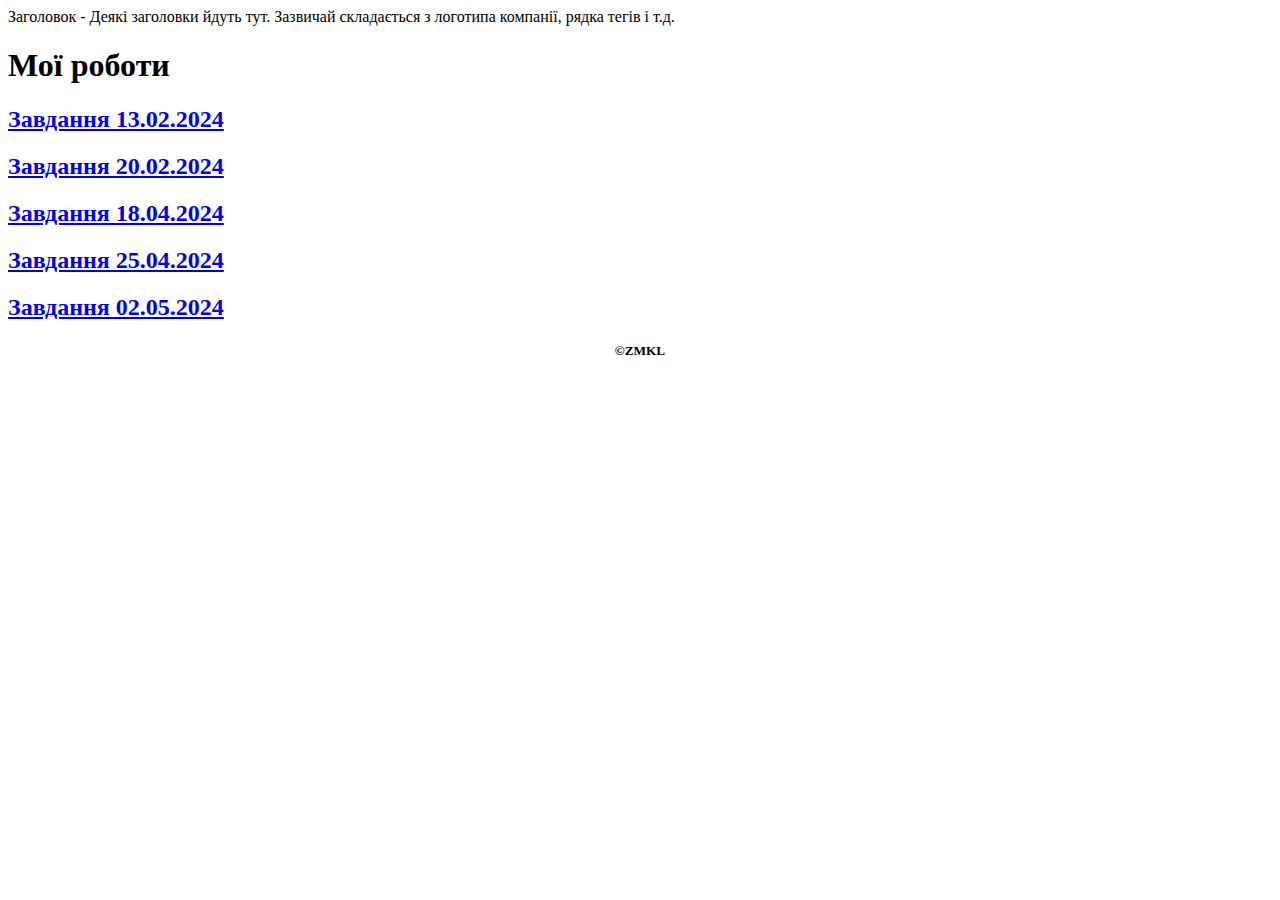
<file: index.html>
<!DOCTYPE html>
<html>
<head>
       <meta charset="utf-8">
       <title>Тема </title>
</head>
<body>
       <header>
        Заголовок - Деякі заголовки йдуть тут. Зазвичай складається з логотипа компанії, рядка тегів і т.д.
       </header>
       <h1>Мої роботи</h1>
       <section>
        <a href="zavdan3.html"> <h2>Завдання 13.02.2024</h2></a>
        <a href="zavdan4.html"> <h2>Завдання 20.02.2024</h2></a>
        <a href="zavdan5.html"> <h2>Завдання 18.04.2024</h2></a>
        <a href="zavdan6.html"> <h2>Завдання 25.04.2024</h2></a>
    <a href="zavdan7.html"> <h2>Завдання 02.05.2024</h2></a>
       </section>
       <footer>
    <h5 align="center">&#169ZMKL</h5>
  </footer>        
       
</body>
</html>
</file>
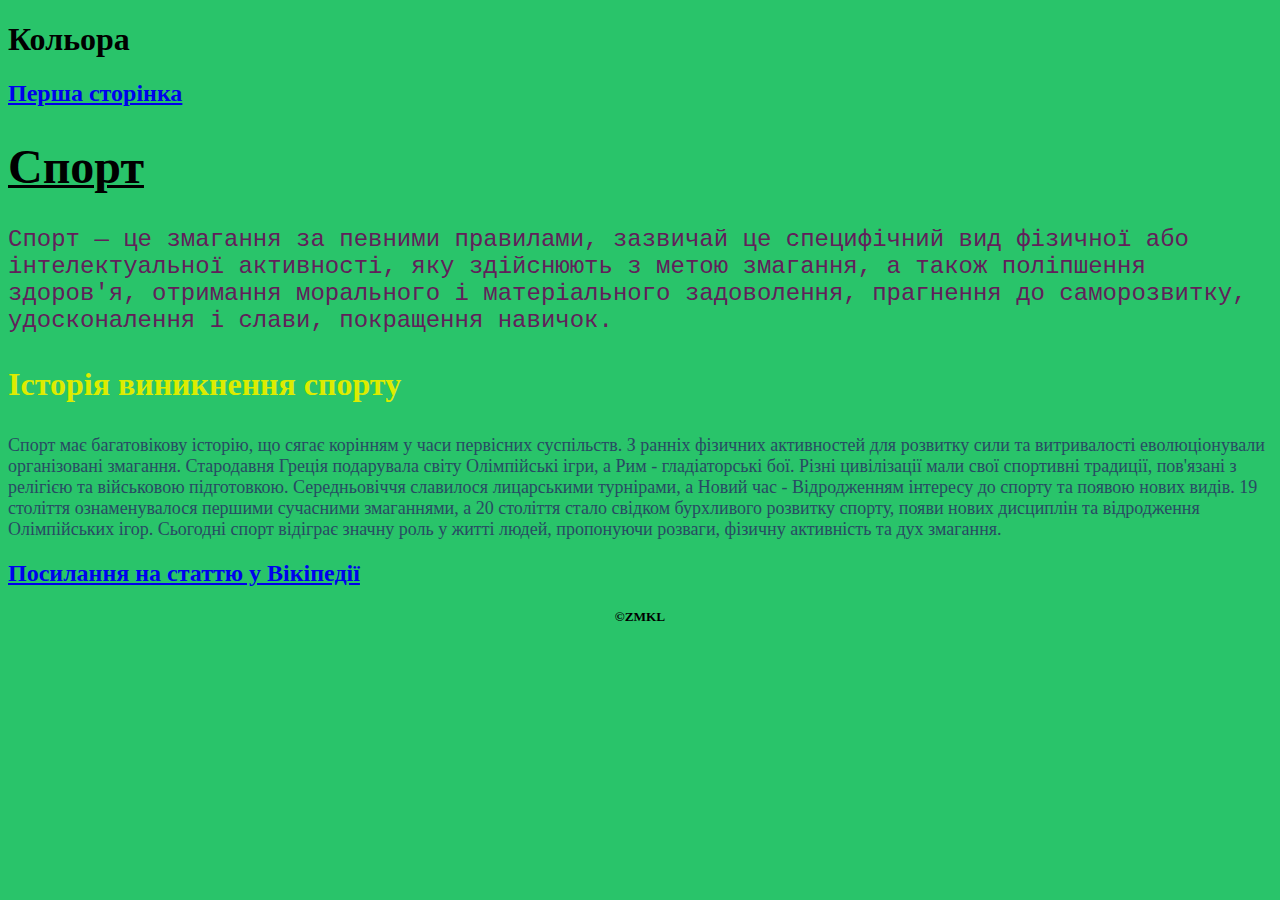
<file: zavdan6.html>
<!DOCTYPE html>
<html>
<head>
<meta charset="utf-8">
  <title>Завдання 6</title>
</head>
<body bgcolor="#29C46A"
   <header>
    
    </header>
  <h1>Кольора</h1>
   <a href="index.html">   <h2>Перша сторінка</h2></a>
<h1><p><u><font size="7">Спорт</font></u></p></h1>
     <p><font color="#62205A" face="Courier New" size="5">Спорт — це змагання за певними правилами, зазвичай це специфічний вид фізичної або інтелектуальної активності, яку здійснюють з метою змагання, а також поліпшення здоров'я, отримання морального і матеріального задоволення, прагнення до саморозвитку, удосконалення і слави, покращення навичок. </font></p>
       <h1><p><font color="#DDEC00"> Історія виникнення спорту</font></p></h1> 
  <p><font color="#284B63" size="4" face="Brush Script MT">Спорт має багатовікову історію, що сягає корінням у часи первісних суспільств. З ранніх фізичних активностей для розвитку сили та витривалості еволюціонували організовані змагання.

Стародавня Греція подарувала світу Олімпійські ігри, а Рим - гладіаторські бої. Різні цивілізації мали свої спортивні традиції, пов'язані з релігією та військовою підготовкою.

Середньовіччя славилося лицарськими турнірами, а Новий час - Відродженням інтересу до спорту та появою нових видів. 19 століття ознаменувалося першими сучасними змаганнями, а 20 століття стало свідком бурхливого розвитку спорту, появи нових дисциплін та відродження Олімпійських ігор.

Сьогодні спорт відіграє значну роль у житті людей, пропонуючи розваги, фізичну активність та дух змагання.</font></p>
   <a href="https://uk.wikipedia.org/wiki/%D0%A1%D0%BF%D0%BE%D1%80%D1%82">  
     <h2>Посилання на статтю у Вікіпедії</h2></a>
   <footer>
    <h5 align="center">&#169ZMKL</h5>
  </footer>        
</body>
</html>
</file>
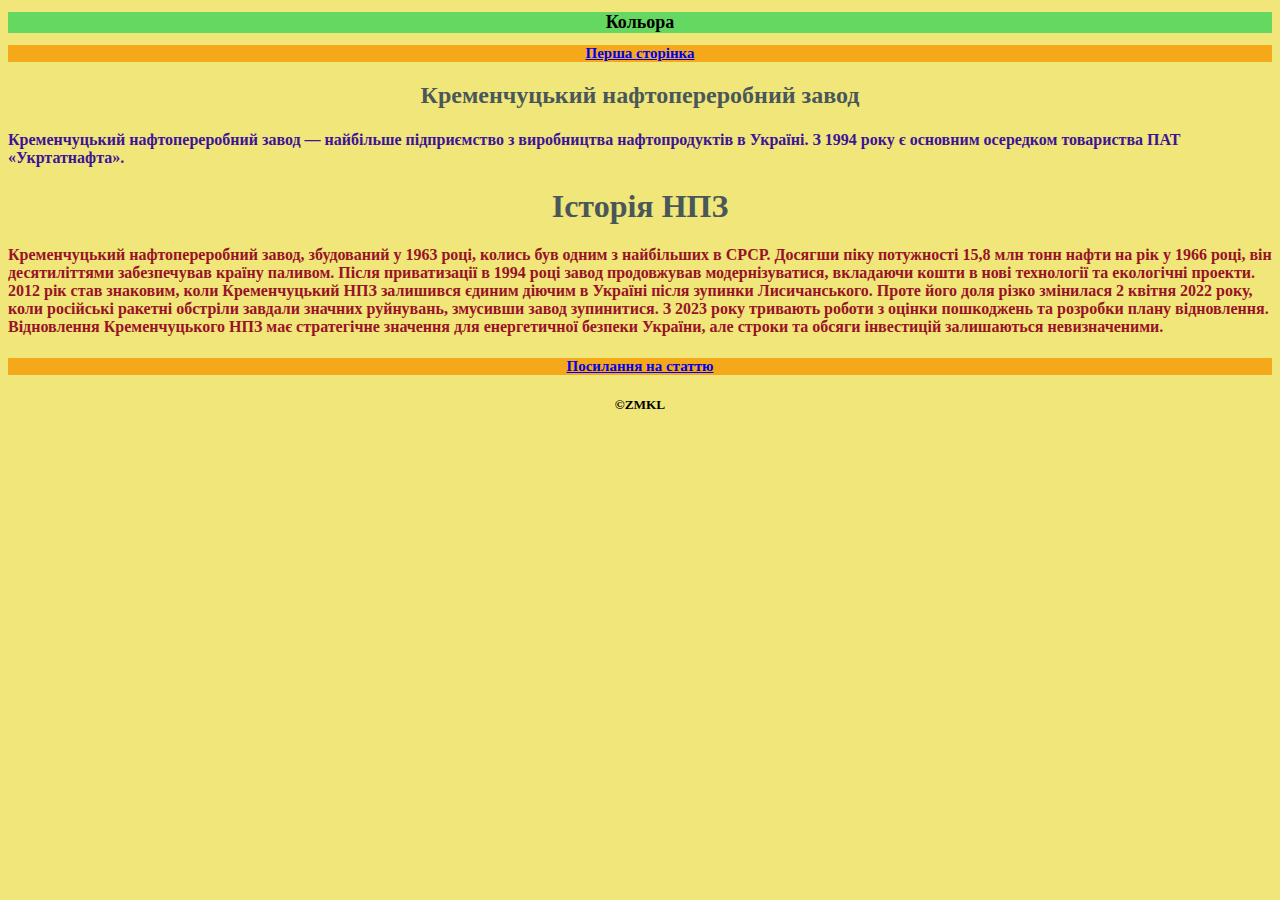
<file: zavdan7.html>
<!DOCTYPE html>
<html>
<head>
<meta charset="utf-8">
  <title>Завдання 7</title>
  <link rel="stylesheet"  href="style.css">
  <style type="text/css">          

 </style>
</head>
<body bgcolor="#F0E679"
    <header>
    
    </header>
  <h1> <font size="4">Кольора</h1></font>
   <a href="index.html">   <h2> Перша сторінка</h2></a></font>
<h3><p><font size="5">Кременчуцький нафтопереробний завод</font></p></h3>
     <h4><p><font color="#3D1398" size="3">Кременчуцький нафтопереробний завод — найбільше підприємство з виробництва нафтопродуктів в Україні. З 1994 року є основним осередком товариства ПАТ «Укртатнафта».</h3></font></p>
      <h3><p><font size="6"> Історія НПЗ</font></p></h3> 
 <h4><p><font color="#981327" size="3">Кременчуцький нафтопереробний завод, збудований у 1963 році, колись був одним з найбільших в СРСР. Досягши піку потужності 15,8 млн тонн нафти на рік у 1966 році, він десятиліттями забезпечував країну паливом. Після приватизації в 1994 році завод продовжував модернізуватися, вкладаючи кошти в нові технології та екологічні проекти.

2012 рік став знаковим, коли Кременчуцький НПЗ залишився єдиним діючим в Україні після зупинки Лисичанського. Проте його доля різко змінилася 2 квітня 2022 року, коли російські ракетні обстріли завдали значних руйнувань, змусивши завод зупинитися.

З 2023 року тривають роботи з оцінки пошкоджень та розробки плану відновлення. Відновлення Кременчуцького НПЗ має стратегічне значення для енергетичної безпеки України, але строки та обсяги інвестицій залишаються невизначеними.</h4></font></p>
   <a href="https://uk.wikipedia.org/wiki/%D0%9A%D1%80%D0%B5%D0%BC%D0%B5%D0%BD%D1%87%D1%83%D1%86%D1%8C%D0%BA%D0%B8%D0%B9_%D0%BD%D0%B0%D1%84%D1%82%D0%BE%D0%BF%D0%B5%D1%80%D0%B5%D1%80%D0%BE%D0%B1%D0%BD%D0%B8%D0%B9_%D0%B7%D0%B0%D0%B2%D0%BE%D0%B4"> <h2 align="center">Посилання на статтю</h2></a>
   <footer>
    <h5 align="center">&#169ZMKL</h5>
  </footer>        
</body>
</html>
</file>
<file: style.css>
h1 {
    font-size: 18px;         
    text-align: center;
    background-color: #64D860;
   }
    h3 {
    font-size: 20px;
    font-family: Corbel ; 
    color: #4A5759 ;
    text-align: center;
    background-image: url(https://storage.picsave.pp.ua/cluster1/origin/faf6f65f187ee7f58606663197fca89f.jpg);
    background-size: 100%;
    }
    h2 {
    font-size: 15px;
    text-align: center;
    font-family: Georgia ; 
    background-color: #F5A819 ;
    }
</file>
